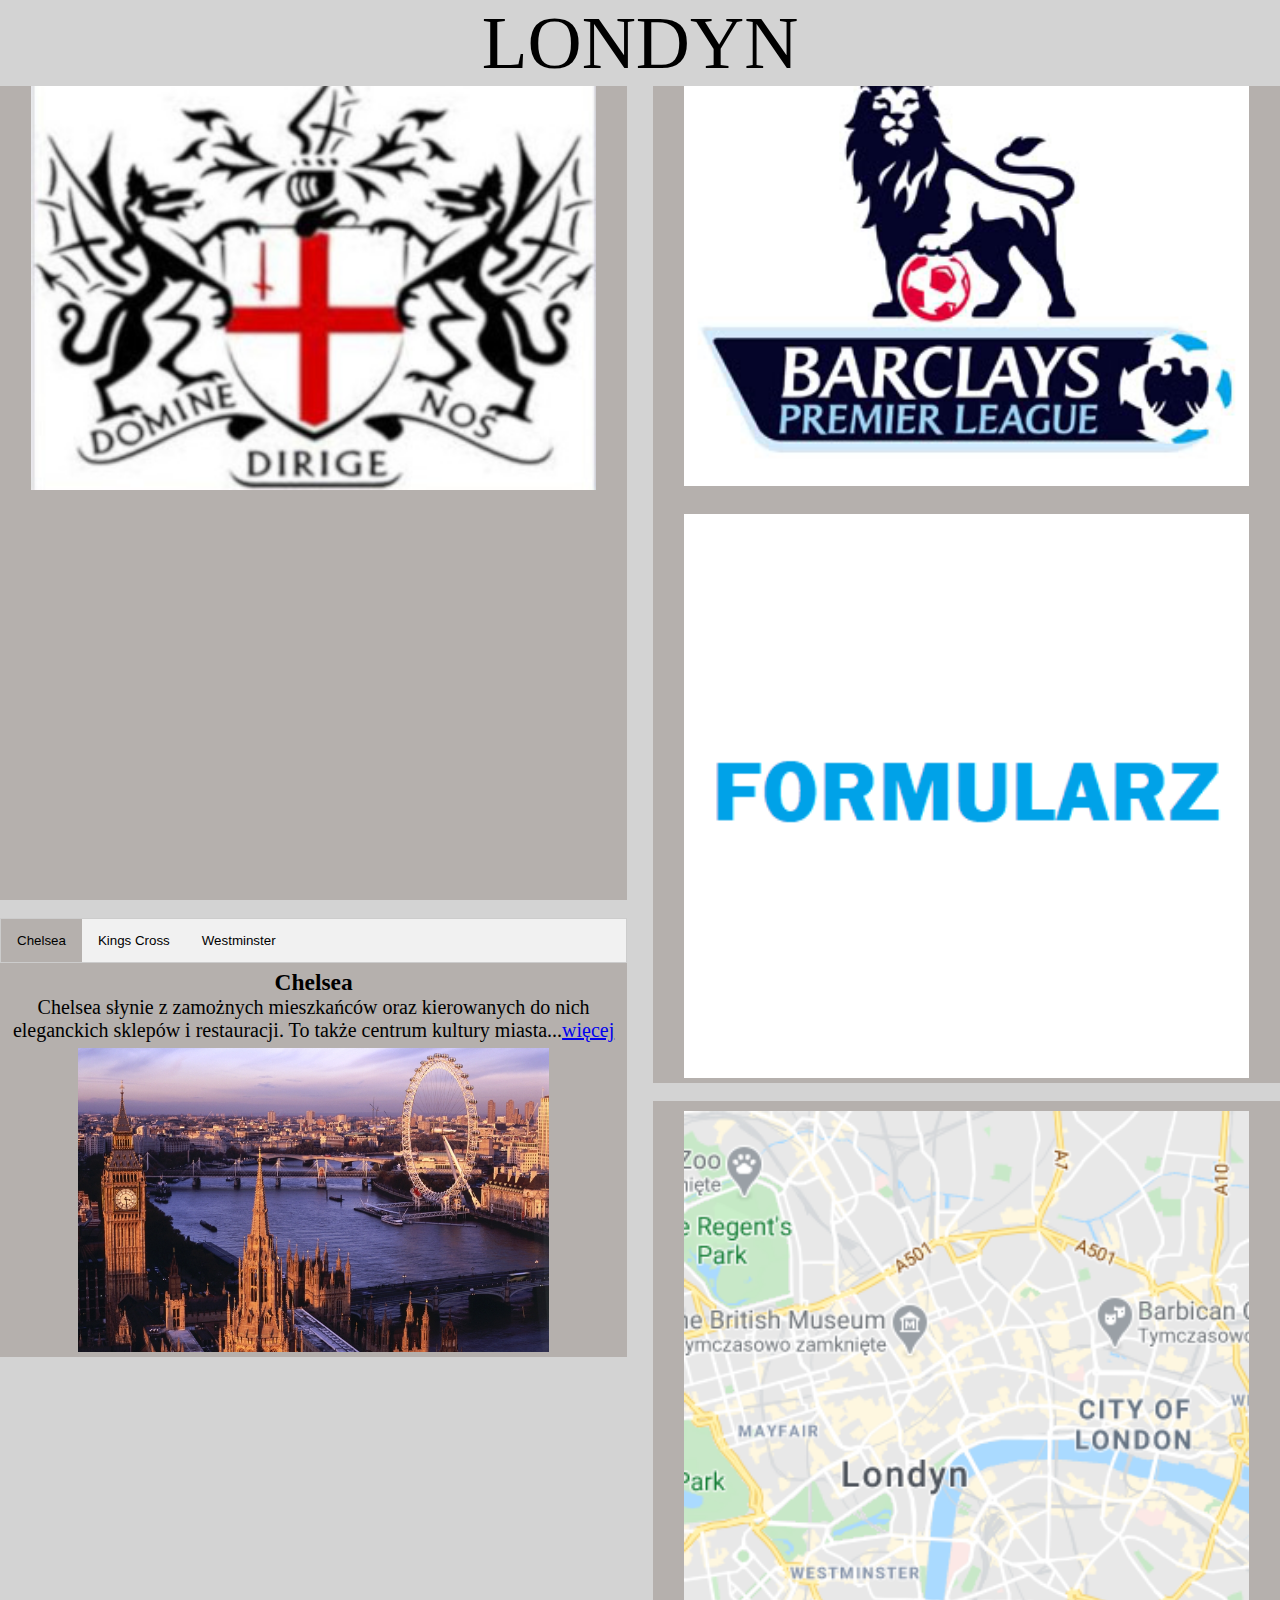
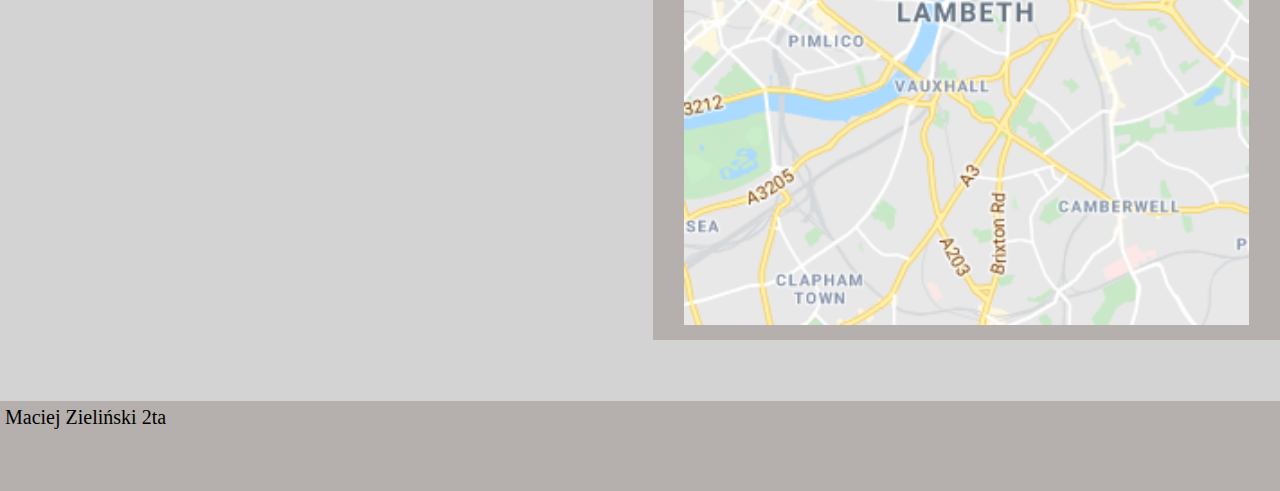
<file: index.html>
<!doctype html>
<html>
<head>
<meta charset="utf-8">
<title>Londyn</title>
<link rel="icon" href="img/ikona.png">
<link rel="stylesheet" type="text/css" href="style/arkusz.css">
<meta name="viewport" content="width=device-width, initial-scale=1, maximum-scale=2">
</head>

<body>

<div class="green"></div>

<div class="lightblue"></div>

<div class="darkblue"></div>

<div class="magenta"><img src="img/herb.jpg" style="width:90%; height:auto;"></div>

<div class="red">LONDYN</div>

<div class="blue"></div>

<div class="orange"><a href="sport.html"><img src="img/sport.png" style="width:90%; height:auto;"></a><br><br><a href="formularz.html"><img src="img/formularz.png" style="width:90%; height:auto;"></a></div>

<div class="blue"></div>

<div class="purple"></div>

<div class="brown"></div>

<div class="yellow">

<div class="tab">
  <button class="tablinks" onclick="openCity(event, 'Chelsea')" id="defaultOpen">Chelsea</button>
  <button class="tablinks" onclick="openCity(event, 'Kings Cross')">Kings Cross</button>
  <button class="tablinks" onclick="openCity(event, 'Westminster')">Westminster</button>
</div>


<div id="Chelsea" class="tabcontent">
  <h3>Chelsea</h3>
  <p>Chelsea słynie z zamożnych mieszkańców oraz kierowanych do nich eleganckich sklepów i restauracji. To   także centrum kultury miasta...<a href="https://pl.wikipedia.org/wiki/Chelsea_(Londyn)"     target=_blank>więcej</a></p>
</div>

<div id="Kings Cross" class="tabcontent">
  <h3>Kings Cross</h3>
  <p>King’s Cross jest głównym węzłem kolejowym z pociągami krajowymi na dworcu o tej samej nazwie i terminalem Eurostar na dworcu St. Pancras...<a href="https://www.google.com/search?sxsrf=ALeKk03mVtqW9oojW4dCAypZfLCzZVcGcA:1591711267901&q=Kings+Cross&stick=[base64]&sa=X&ved=2ahUKEwjs1NTF8vTpAhVLlosKHSzNB1UQ-BYwO3oECBoQbQ&biw=1920&bih=937" target=_blank>więcej</a></p>
</div>

<div id="Westminster" class="tabcontent">
  <h3>Westminster</h3>
  <p>Westminster to tętniąca życiem dzielnica rządowa położona w pobliżu Pałacu Buckingham...<a href="https://pl.wikipedia.org/wiki/Westminster" target=_blank>więcej</a></p>
</div>
<script type="text/javascript">
function openCity(evt, cityName) {

  var i, tabcontent, tablinks;

  tabcontent = document.getElementsByClassName("tabcontent");
  for (i = 0; i < tabcontent.length; i++) {
    tabcontent[i].style.display = "none";
  }

  tablinks = document.getElementsByClassName("tablinks");
  for (i = 0; i < tablinks.length; i++) {
    tablinks[i].className = tablinks[i].className.replace(" active", "");
  }

  document.getElementById(cityName).style.display = "block";
  evt.currentTarget.className += " active";
}
document.getElementById("defaultOpen").click();
</script>
<script type="text/javascript">

var obrazki = new Array();
obrazki[1] = "img/londyn1.jpg";
obrazki[2] = "img/londyn2.jpg";
obrazki[3] = "img/londyn3.jpg";
obrazki[4] = "img/londyn4.jpg";

var a = 1;
 
function zmien()
{
	var ile = obrazki.length;
	document.getElementById("obrazek").src = obrazki[a];	
	a++;
	if(ile==a) {
		a=1;
	} 
 
}
 
 
setInterval("zmien()", 5000);
 
</script>

<img src="img/londyn1.jpg" id="obrazek" style="width:75%; height:auto;">
</div>

<div class="purple"></div>

<div class="cyan"><a href="mapa.html"><img src="img/minimapa.PNG" style="width:90%; height:auto;"></a></div>

<div class="blue"></div>

<div class="purple"></div>

<div class="pink">Maciej Zieliński 2ta</div>
</body>
</html>
</file>
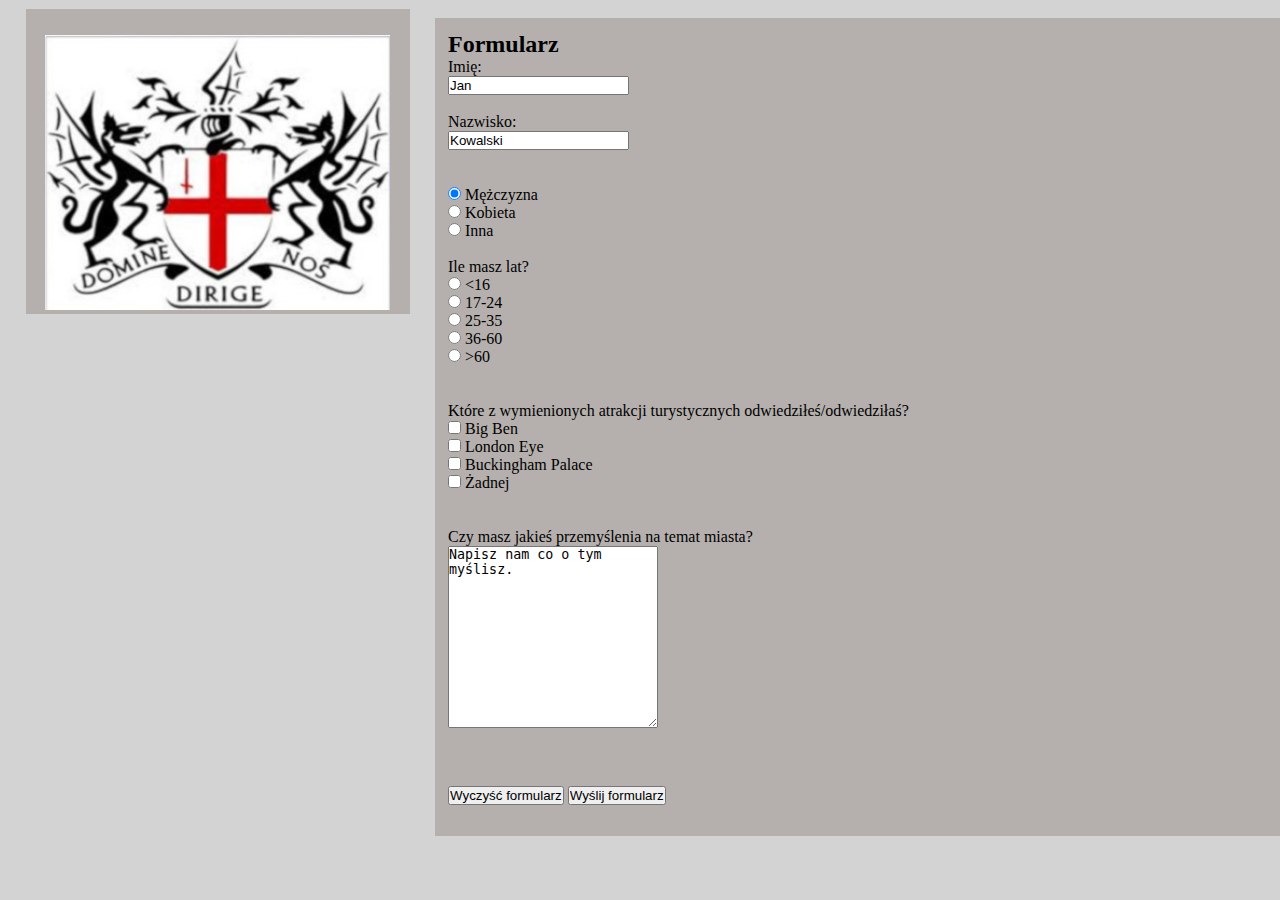
<file: formularz.html>
<!doctype html>
<html>
<head>
<meta charset="utf-8">
<title>Formularz</title>
<link rel="icon" href="img/ikona.png">
<link rel="stylesheet" type="text/css" href="style/arkusz.form.css">
</head>
<body>
<div class="purple"></div>
<div class="blue"></div>
<div class="red">
<a href="index.html"><img src="img/herb.jpg" style="width:90%; height:auto;"></a>
</div>
<div class="blue"></div>
<div class="yellow">
<h2>Formularz</h2>
<form action="mailto:maciej.zielinski@tm1.edu.pl" method="POST">
<label for="fname">Imię:</label><br>
<input type="text" id="fname" name="fname" value="Jan"><br>
  <br>
<label for="lname">Nazwisko:</label><br>
<input type="text" id="lname" name="lname" value="Kowalski">
  
<br><br><br>

<input type="radio" id="male" name="gender" value="male" checked>
  <label for="male">Mężczyzna</label><br> 
<input type="radio" id="female" name="gender" value="female">
  <label for="female">Kobieta</label><br>
<input type="radio" id="other" name="gender" value="other">
  <label for="other">Inna</label>

  <br><br>
Ile masz lat? <br>

<input type="radio" id="16" name="age" value="16">
  <label for="16"><16</label><br> 
<input type="radio" id="17" name="age" value="17">
  <label for="17">17-24</label><br>
<input type="radio" id="25" name="age" value="25">
  <label for="25">25-35</label><br>
<input type="radio" id="36" name="age" value="36">
  <label for="36">36-60</label><br>
<input type="radio" id="60" name="age" value="60">
  <label for="60">>60</label><br>

  <br><br>

  Które z wymienionych atrakcji turystycznych odwiedziłeś/odwiedziłaś?<br>

<input type="checkbox" id="bigben" name="tried" value="44">
  <label for="bigben">Big Ben</label><br>
<input type="checkbox" id="londoneye" name="tried" value="doc">
  <label for="londoneye">London Eye</label><br>
<input type="checkbox" id="back" name="tried" value="xx"> 
  <label for="back">Buckingham Palace</label><br>
<input type="checkbox" id="nie" name="tried" value="red">
  <label for="nie">Żadnej</label><br>

  <br><br>Czy masz jakieś przemyślenia na temat miasta?<br>

<label><textarea name="message" rows="12" cols="24">Napisz nam co o tym myślisz.</textarea></label><br><br>

  <br><br>

  <input type="reset" value="Wyczyść formularz">
  <input type="submit" value="Wyślij formularz">
  <br><br>
</form>
</div>
</body>
</html>
</file>
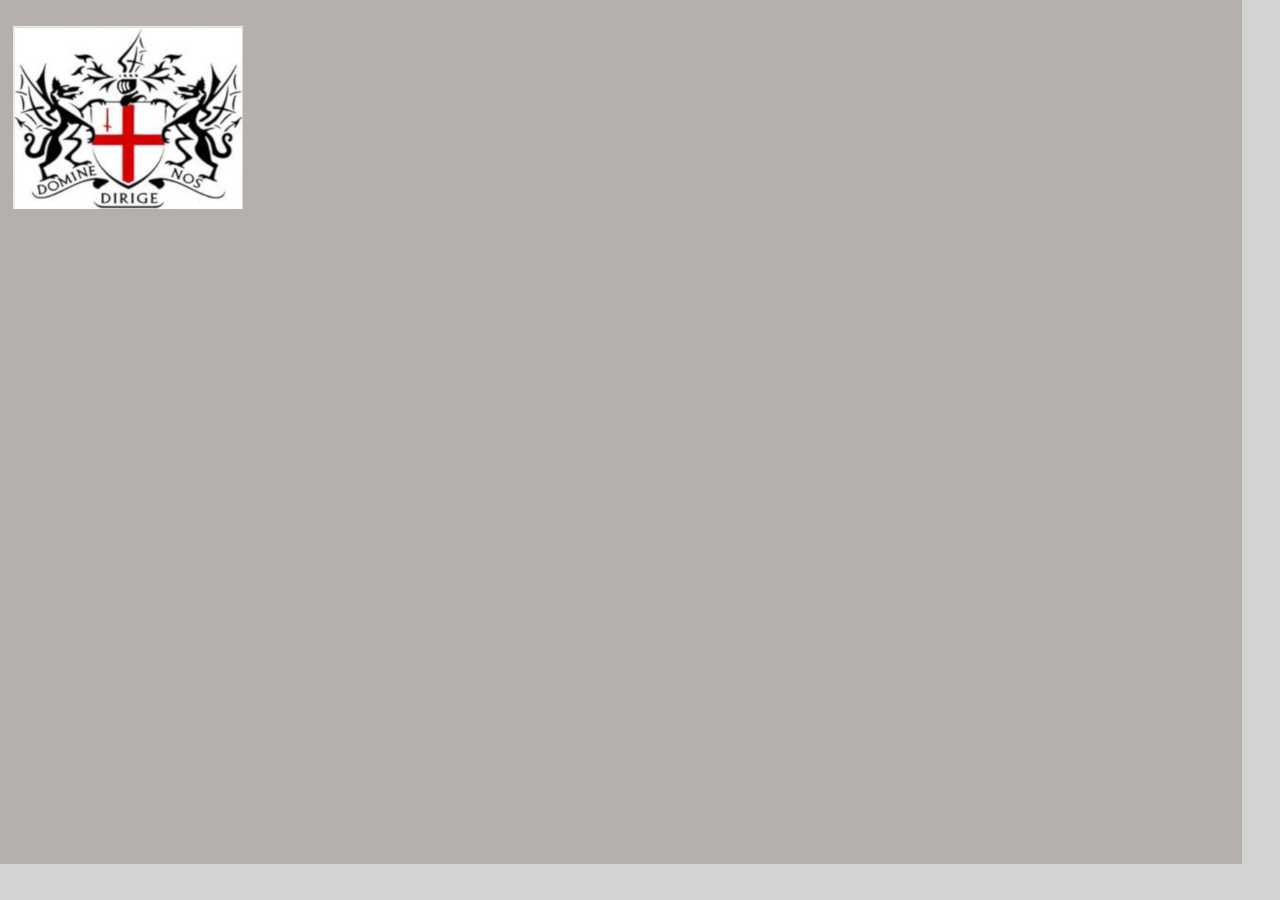
<file: mapa.html>
<!doctype html>
<html>
<head>
<meta charset="utf-8">
<title>Mapa</title>
<link rel="icon" href="img/ikona.png">
<link rel="stylesheet" type="text/css" href="style/arkusz.mapa.css" >
<meta name="viewport" content="width=device-width, initial-scale=1, maximum-scale=2">
</head>
<body>
<div class="purple"></div>
<div class="blue"></div>
<div class="red">
<a href="index.html"><img src="img/herb.jpg" style="width:90%; height:auto;"></a>
</div>
<div class="blue"></div>
<div class="yellow">
<iframe src="https://www.google.com/maps/embed?pb=!1m18!1m12!1m3!1d317718.69319292053!2d-0.3817765050863085!3d51.528307984912544!2m3!1f0!2f0!3f0!3m2!1i1024!2i768!4f13.1!3m3!1m2!1s0x47d8a00baf21de75%3A0x52963a5addd52a99!2sLondyn%2C%20Wielka%20Brytania!5e0!3m2!1spl!2spl!4v1591714266887!5m2!1spl!2spl" width=100% height=100% frameborder="0" style="border:0;" allowfullscreen="" aria-hidden="false" tabindex="0"></iframe>
</div>


</body>
</html>
</file>
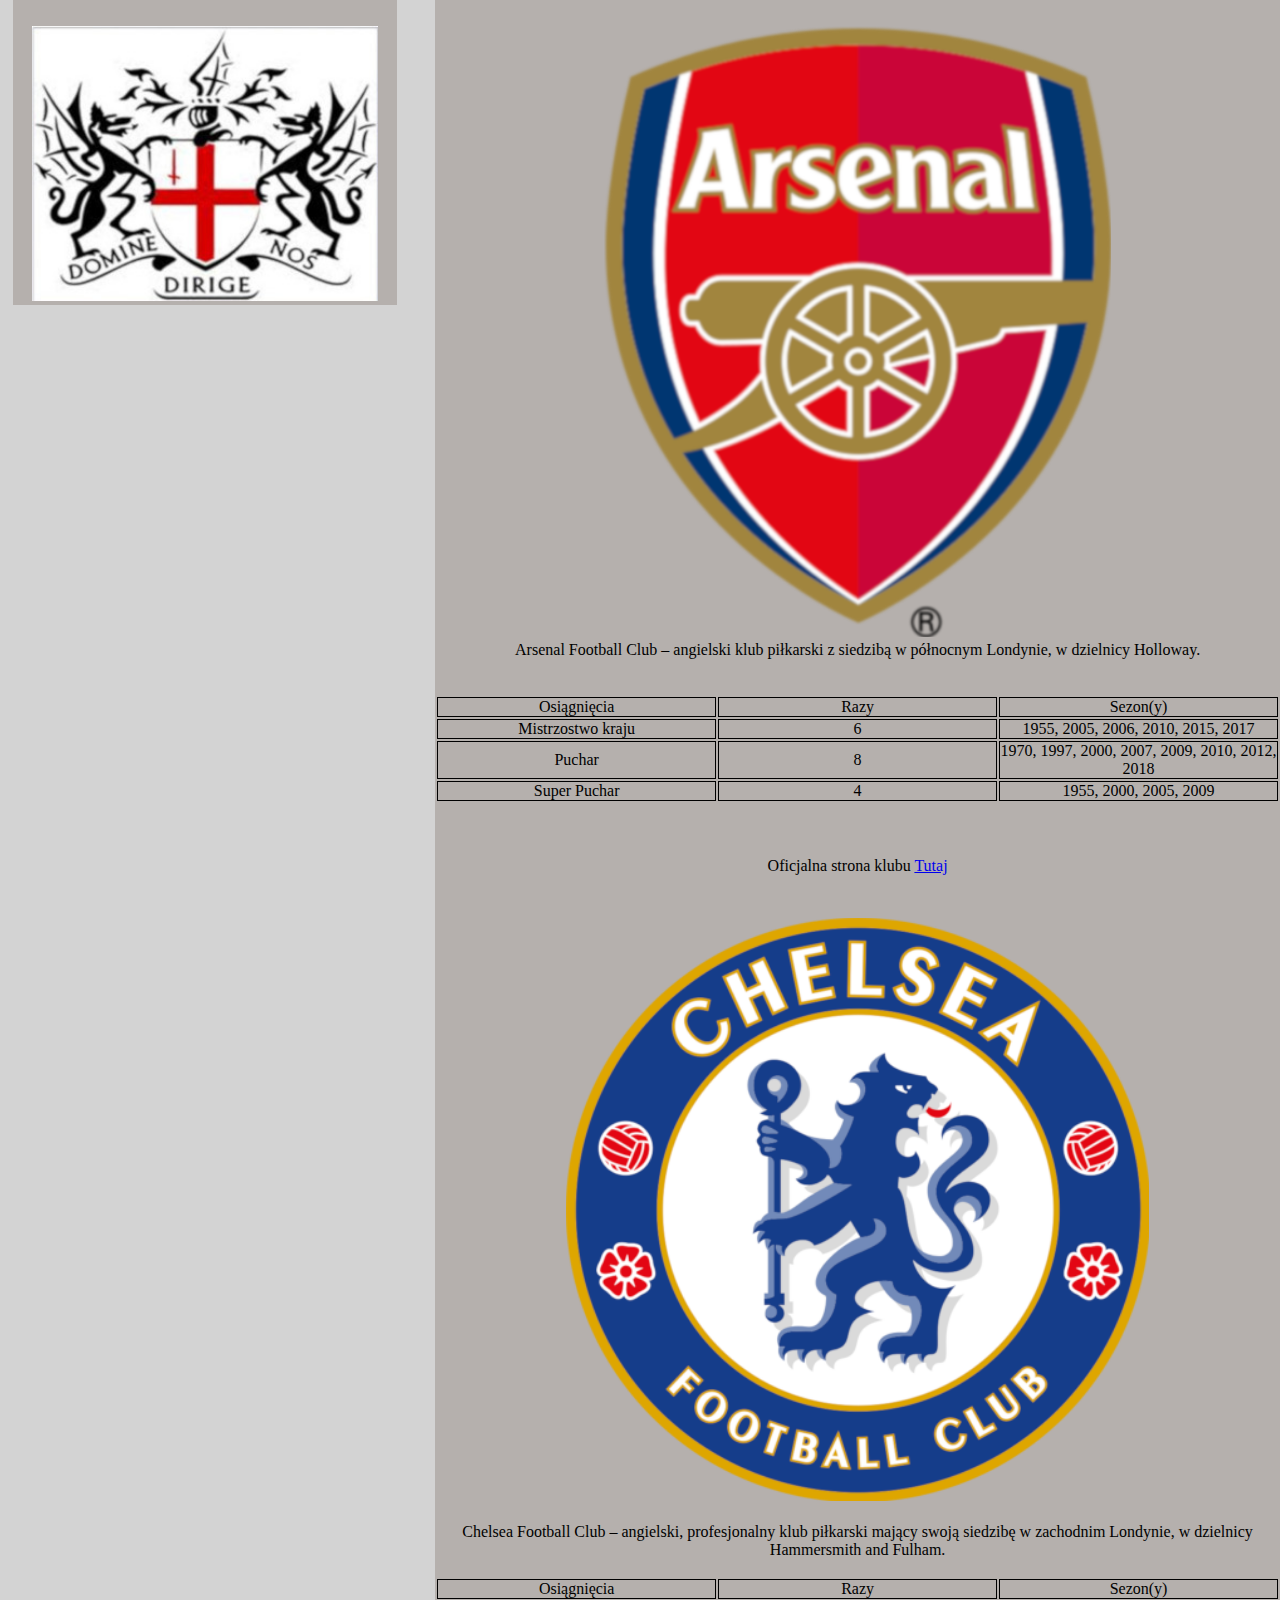
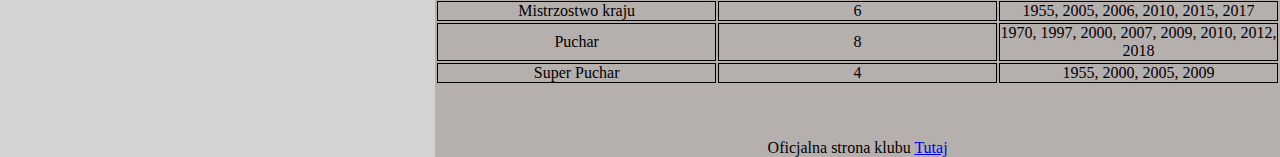
<file: sport.html>
<!doctype html>
<html>
<head>
<meta charset="utf-8">
<title>Sport</title>
<link rel="icon" href="img/ikona.png">
<link rel="stylesheet" type="text/css" href="style/arkusz.sport.css">
<meta name="viewport" content="width=device-width, initial-scale=1, maximum-scale=2">
</head>
<body>
<div class="purple"></div>
<div class="blue"></div>
<div class="red">
<a href="index.html"><img src="img/herb.jpg" style="width:90%; height:auto;"></a>
</div>
<div class="blue"></div>
	<div class="green">
		<img src="img/arsenal.png" style="width:60%; height:auto;"><br>
		Arsenal Football Club – angielski klub piłkarski z siedzibą w północnym Londynie, w 				dzielnicy Holloway.
		<br><br><br>
		<table>
			<tr>
				<td>Osiągnięcia</td>
				<td>Razy</td>
				<td>Sezon(y)</td>
			</tr>
			<tr>
				<td>Mistrzostwo kraju</td>
				<td>6</td>
				<td>1955, 2005, 2006, 2010, 2015, 2017</td>
			</tr>
			<tr>
				<td>Puchar</td>
				<td>8</td>
				<td>1970, 1997, 2000, 2007, 2009, 2010, 2012, 2018</td>
			</tr>
			<tr>
				<td>Super Puchar</td>
				<td>4</td>
				<td>1955, 2000, 2005, 2009</td>
			</tr>
		</table>
		<br><br><br>
		Oficjalna strona klubu <a href="https://www.arsenal.com/" target=_blank>Tutaj</a>
	</div>
<div class="cyan"></div>
	<div class="green">
		<br><img src="img/chelsea.png" style="width:69%; height:auto;"><br><br>
		Chelsea Football Club – angielski, profesjonalny klub piłkarski mający swoją siedzibę w 			zachodnim Londynie, w dzielnicy Hammersmith and Fulham.
	<br><br>
	<table>
			<tr>
				<td>Osiągnięcia</td>
				<td>Razy</td>
				<td>Sezon(y)</td>
			</tr>
			<tr>
				<td>Mistrzostwo kraju</td>
				<td>6</td>
				<td>1955, 2005, 2006, 2010, 2015, 2017</td>
			</tr>
			<tr>
				<td>Puchar</td>
				<td>8</td>
				<td>1970, 1997, 2000, 2007, 2009, 2010, 2012, 2018</td>
			</tr>
			<tr>
				<td>Super Puchar</td>
				<td>4</td>
				<td>1955, 2000, 2005, 2009</td>
			</tr>
		</table>
	<br><br><br>
	Oficjalna strona klubu <a href="https://www.chelseafc.com/en" target=_blank>Tutaj</a>
	</div>
</body>
</html>
</file>
<file: style/arkusz.css>
* { padding:0;margin:0; 
box-sizing:border-box}
html
{
    width:100%;
    height:100%;
}
body{
	margin:0;
	background-color:#D3D3D3;
	width: 100vw;
   	height: 100vh;
	}
.blue{
	float:left;
	width:1%;
	height:10%px;

	}
.yellow{
	float:right;
	width:58%;
	height:70%;
	background-color:#B5B0AD;
	text-align:center;
	}
.red{
	float:left;
	width:59%;
	height:20%;
	background-color:#B5B0AD;
	font-size:120px;
	}
.green{
	height:2%;
	width:100%;
	float:left;

	}
.orange{
	height:92%;
	width:18%;
	float:right;
	background-color:#B5B0AD;
	padding-top:20px;
	text-align:center;
	}
.purple{
	float:left;
	width:15%;
	height:2%;

	}
.lightblue{
	float:left;
	width:1%;
	height:98%;

	}
.darkblue{
	float:right;
	width:1%;
	height:98%;

	}
.magenta{
	width:20%;
	height:34.5%;
	float:left;
	background-color:#B5B0AD;
	text-align:center;
	padding-top:2%;
	}
.cyan{
	width:20%;
	height:55.6%;
	float:left;
	background-color:#B5B0AD;
	text-align:center;
	padding-top:10px;
	padding-bottom:10px;
	}
.brown{
	float:right;
	width:1%;
	height:10%;

	}
.pink{
	width:98%;
	height:3%;
	float:left;
	background-color:#B5B0AD;
	padding:5px;
	}
.tab {
  overflow: hidden;
  border: 1px solid #ccc;
  background-color: #f1f1f1;
}
.tab button {
  background-color: inherit;
  float: left;
  border: none;
  outline: none;
  cursor: pointer;
  padding: 14px 16px;
  transition: 0.3s;
}
.tab button:hover {
  background-color: #ddd;
}
.tab button.active {
  background-color:#B5B0AD;
}
.tabcontent {
  display: none;
  padding: 6px 12px;
	}
@media screen and (max-width:899px){
	body{
	font-size:20px;
	}
  .magenta{
	width:100vw;
	height:auto;
	}
  .purple{
	position:fixed;
	left:0;
	top:10vh;
	background-color:#B5B0AD;
	width:100vw;
	}
  .blue{
	display:none;
	}
  .orange{
	width:100vw;
	height:auto;
	}
  .yellow{
	width:100vw;
	height:auto;
	}
  .red{
	position:fixed;
	left:0;
	top:0;
	width:100vw;
	height:10%;
	font-size:40px;
	text-align:center;
	background-color:#D3D3D3;
	}
  .green{
	display:none;
	}
  .lightblue{
	display:none;
	}
  .darkblue{
	display:none;
	}
  .cyan{
	width:100vw;
	height:auto;
	}
  .brown{
	display:none;
	}
  .pink{
	width:100vw;
	height:10vh;
	}
	}
@media screen and (min-width:900px) and (max-width:1599px){
	body{
	font-size:20px;
	}
  .magenta{
	width:49vw;
	height:100vh;
	padding-top:40px;
	}
  .orange{
	width:49%;
	height:auto;
	}
  .yellow{
	width:49%;
	height:auto;
	float:left;
	}
  .red{
	position:fixed;
	left:0;
	top:0;
	width:100%;
	height:auto;
	font-size:75px;
	text-align:center;
	background-color:#D3D3D3;
	}
  .brown{
	display:none;
	}
  .pink{
	width:100vw;
	height:10vh;
	}
  .green{
	display:none;
	}
  .cyan{
	width:49vw;
	height:auto;
	float:right;
	}
  .purple{
	width:45vw;
	float:right;
	}
  .lightblue{
	display:none;
	}
  .darkblue{
	display:none;
	}
  .blue{
	height:100%;
	}
	}
</file>
<file: style/arkusz.form.css>
* { padding:0;margin:0; 
box-sizing:border-box}
html
{
    width:100%;
    height:100%;
}
body{
	margin:0;
	background-color:#D3D3D3;
	width: 100vw;
   	height: 100vh;
	}
.yellow{
	float:left;
	width:56%;
	height:96%;
	background-color:#B5B0AD;
	padding:1%;
	}
.blue{
	float:left;
	width:1%;
	height:98%;
	}
.purple{
	float:left;
	width:100%;
	height:2%;
	}
.red{
	float:left;
	width:20%;
	height:36%;
	background-color:#B5B0AD;
	text-align:center;
	padding-top:2%;
	}
@media screen and (max-width:899px){
 body{
	font-size:20px;
	}
  .red{
	width:100vw;
	height:auto;
	}
  .yellow{
	width:100vw;
	height:auto;
	}
  .purple{
	display:none;
	}
  .blue{
	display:none;
	}
	}
@media screen and (max-width:1599px) and (min-width:900px){
  .yellow{
	width:66vw;
	height:auto;
	float:right;
	}
  .red{
	width:30vw;
	height:auto;
	position:fixed;
	left:2%;
	top:1%;
	}
	}
</file>
<file: style/arkusz.mapa.css>
* { padding:0;margin:0; 
box-sizing:border-box}
html
{
    width:100%;
    height:100%;
}
body{
	margin:0;
	background-color:#D3D3D3;
	width: 100vw;
   	height: 100vh;
	}
.blue{
	float:left;
	width:1vw;
	height:98vh;
	}
.yellow{
	float:left;
	width:77%;
	height:96%;
	background-color:#B5B0AD;
	text-align:center;
	padding-top:40px;
	padding-left:20px;
	padding-bottom:40px;
	padding-right:20px;
	}
.purple{
	float:left;
	width:100vw;
	height:2vh;
	}
.red{
	float:left;
	width:20vw;
	height:96vh;
	background-color:#B5B0AD;
	text-align:center;
	padding-top:2%;
	}
@media screen and (max-width:899px){
  .red{
	width:100vw;
	height:auto;
	}
  .yellow{
	width:100vw;
	height:96vw;
	}
	}
  .purple{
	display:none
	}
  .blue{
	display:none;
	}
//dla tabletów nic tu nie trzeba zmieniać
</file>
<file: style/arkusz.sport.css>
* { padding:0;margin:0; 
box-sizing:border-box}
html
{
    width:100%;
    height:100%;
}
body{
	margin:0;
	background-color:#D3D3D3;
	width:100vw;
   	height:100vh;
	}
.blue{
	height:98%;
	width:1%;
	float:left;
	}
.purple{
	height:2%;
	width:100%;
	float:left;
	}
.red{
	height:96%;
	width:20%;
	float:left;
	text-align:center;
	padding-top:2%;
	background-color:#B5B0AD;
	}
.green{
	height:96%;
	width:35%;
	float:left;
	text-align:center;
	background-color:#B5B0AD;
	padding-top:2%;
	}
table{
	border-style:none;
	border-color:black;
	border-width:thin;
	background-color:#B5B0AD;
	color:black;
	}
td{
	border-style:solid;
	border-color:black;
	border-width:thin;
	width:30%;
	}	
.cyan{
	width:6%;
	height:96%;
	float:left;
	background-color:#B5B0AD;
	}		
@media screen and (max-width:899px){
  body{
	font-size:20px;
	}
  .red{
	width:100vw;
	height:auto;
	}
  .green{
	width:100vw;
	height:auto;
	}
  .cyan{
	display:none;
	}
  .purple{
	display:none;
	}
  .blue{
	display:none;
	}
	}
@media screen and (max-width:1599px) and (min-width:900px){
  .red{
	width:30vw;
	height:auto;
	}
  .green{
	width:66vw;
	height:auto;
	float:right;
	}
  .cyan{
	display:none;
	}
  .purple{
	display:none;
	}
</file>
